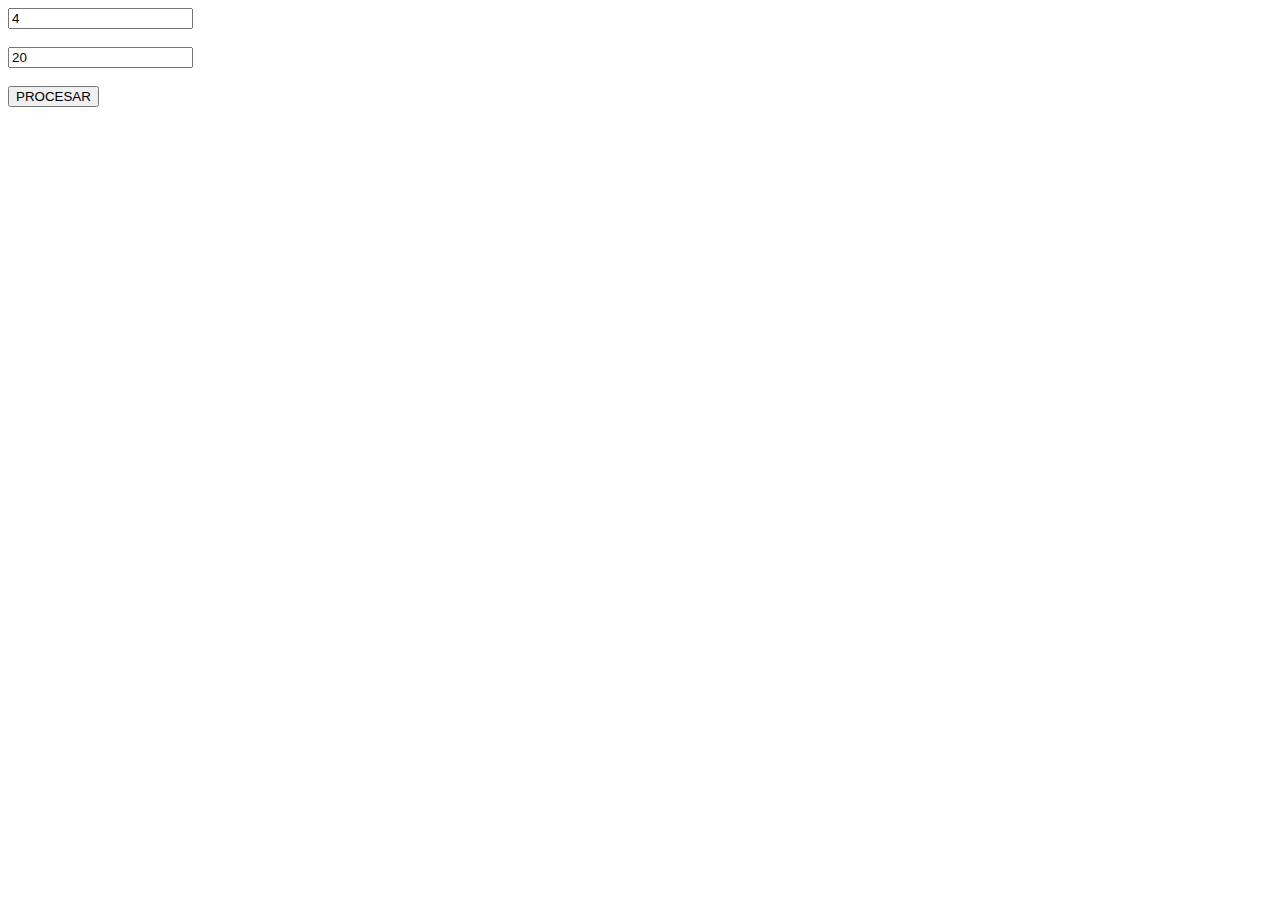
<file: bucle/index.html>
<!DOCTYPE html>
<html lang="en">
<head>
    <meta charset="UTF-8">
    <meta name="viewport" content="width=device-width, initial-scale=1.0">
    <title>Document</title>
</head>
<body>
    <div class="contenedor">

        <section>
    
        <div id="formulario">
            <!--      -->
              <input id="inpt1" type="text" value="4">
             <br> 
             <br> 
             <input id="inpt2" type="text" value="20">
             <br> 
             <br> 
             <button id="btn1">PROCESAR</button>
    
        </div>
        <div id="mensaje">
    
        </div>
    
        </section>
           
        </div>
</body>
<script src="script.js"></script>
</html>
</file>
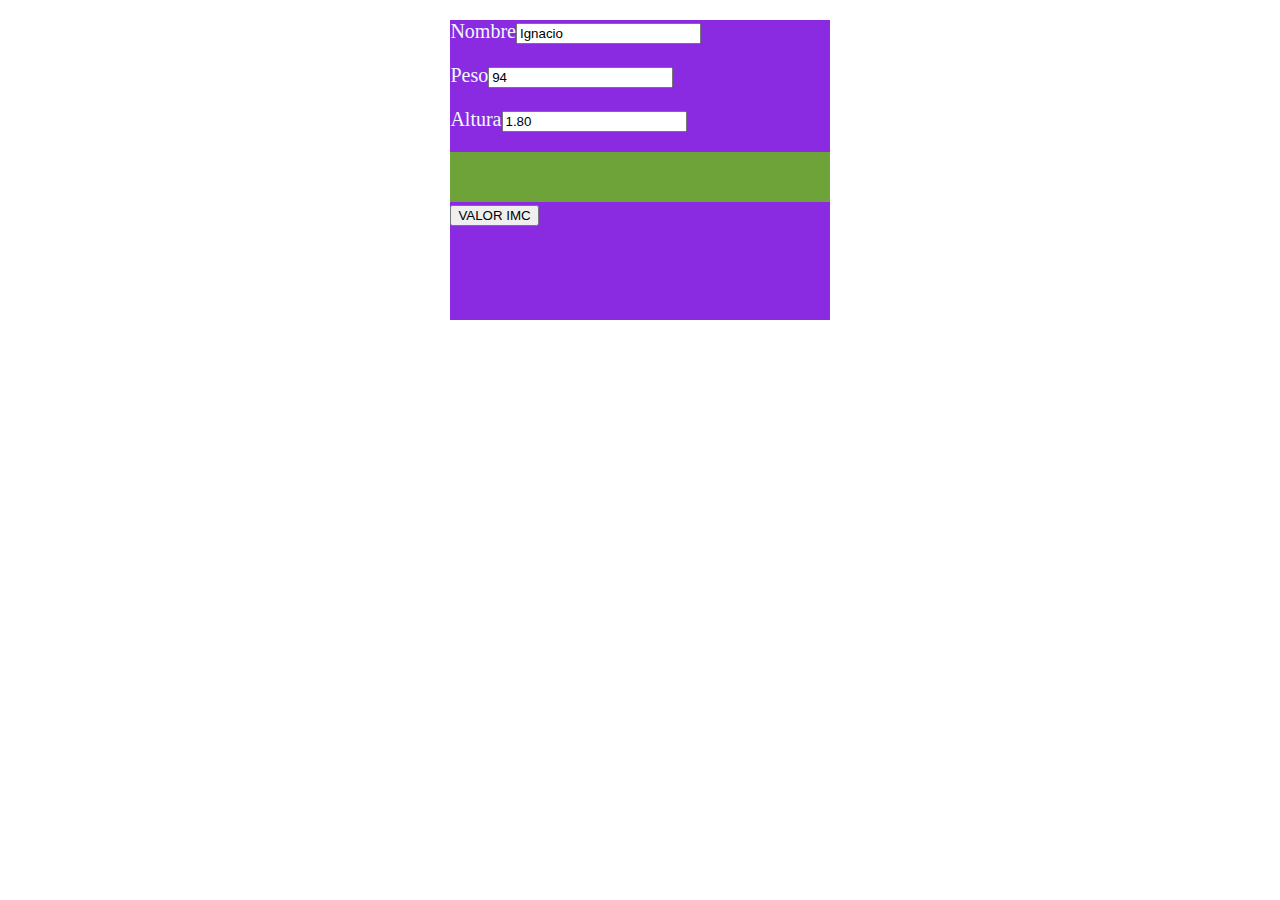
<file: mci/index.html>
<!DOCTYPE html>
<html lang="en">
<head>
    <meta charset="UTF-8">
    <meta name="viewport" content="width=device-width, initial-scale=1.0">
    <link rel="stylesheet" href="style.css">
    <title>Document</title>
</head>
<body>
    <div class="contenedor centrado">
        <section id="uno">
          <p></p>
          <label>Nombre</label><input type="text" id="inpt1" value="Ignacio" />
          <p></p>
          <label>Peso</label><input type="text" id="inpt2" value="94" />
          <p></p>
          <label>Altura</label><input type="text" id="inpt3" value="1.80" />
          <p></p>
          <div id="mensaje"></div>
          <!-- <button id="btn1">PASAR DATO</button> -->
          <button id="btn2">VALOR IMC</button>
        </section>
      </div>
  
</body>
<script src="script.js"></script>
</html>
</file>
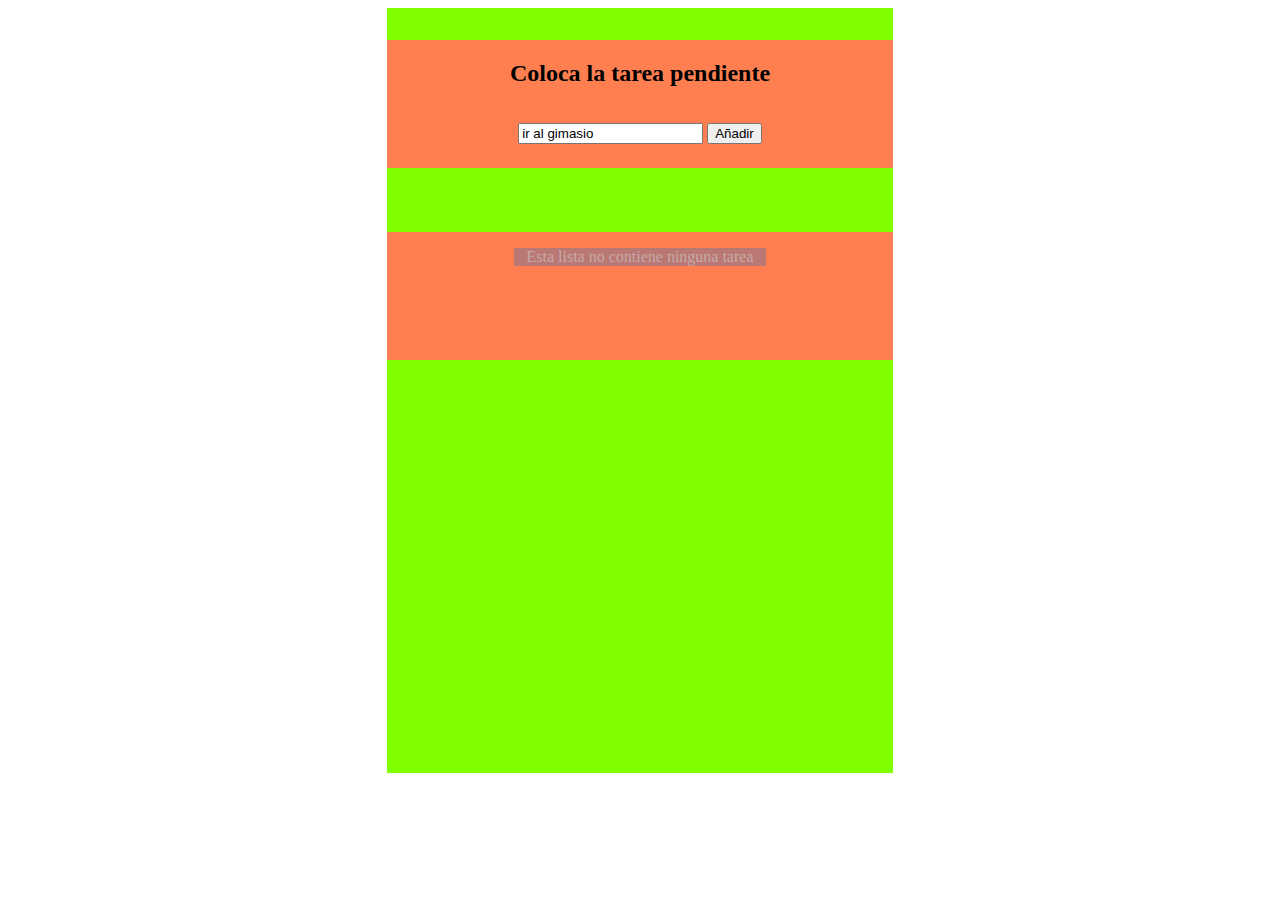
<file: toDoList/index.html>
<!DOCTYPE html>
<html lang="en">
<head>
    <meta charset="UTF-8">
    <meta name="viewport" content="width=device-width, initial-scale=1.0">
    <link rel="stylesheet" href="style.css">
    <title>Document</title>
</head>
<body>
    <article>
        <section>
            <div> 
            <h2>Coloca la tarea pendiente</h2>
            <p id="listado">
                <input id="tarea" type="text" value="ir al gimasio">
                <button id="btn1">Añadir</button>
            </p>
        </div>
        </section>
        <section>
            <ul>
               <!--   <li></li>  -->
            </ul>

        <p class="vacio">Esta lista no contiene ninguna tarea</p>

        </section>
    </article>


</body>
<script src="script.js"></script>
</html>
</file>
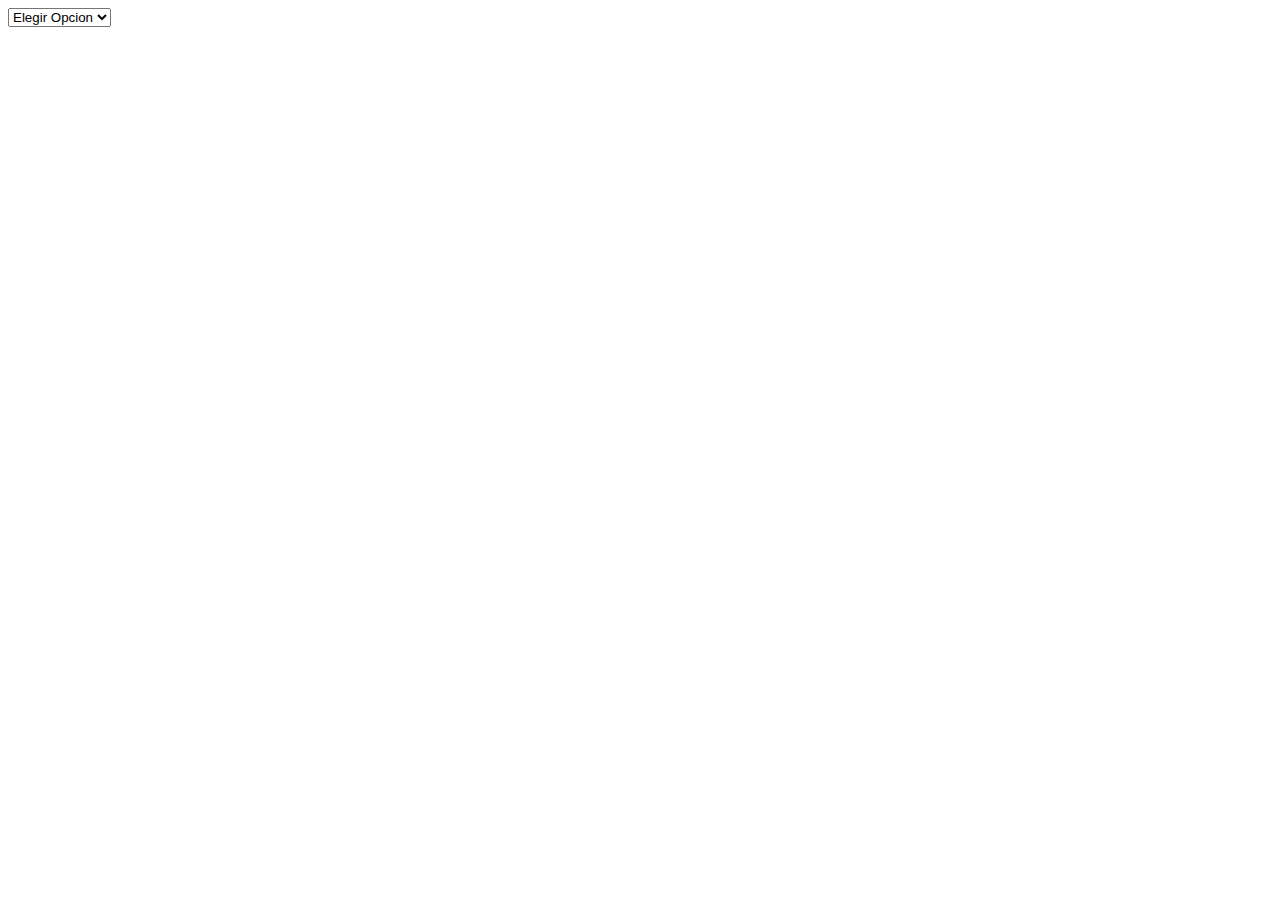
<file: trilingue/index.html>
<!DOCTYPE html>
<html lang="en">
<head>
    <meta charset="UTF-8">
    <meta name="viewport" content="width=device-width, initial-scale=1.0">
    <title>Document</title>
</head>
<body>
    <select id="selector">
        <option value="nada">Elegir Opcion</option>
        <option value="castellano">Castellano</option>
        <option value="euskera">Euskera</option>
        <option value="ingles">English</option>
</select>

<p id="weekDay"></p>

<p id="hora"></p> 
</body>
<script src="script.js"></script>
</html>
</file>
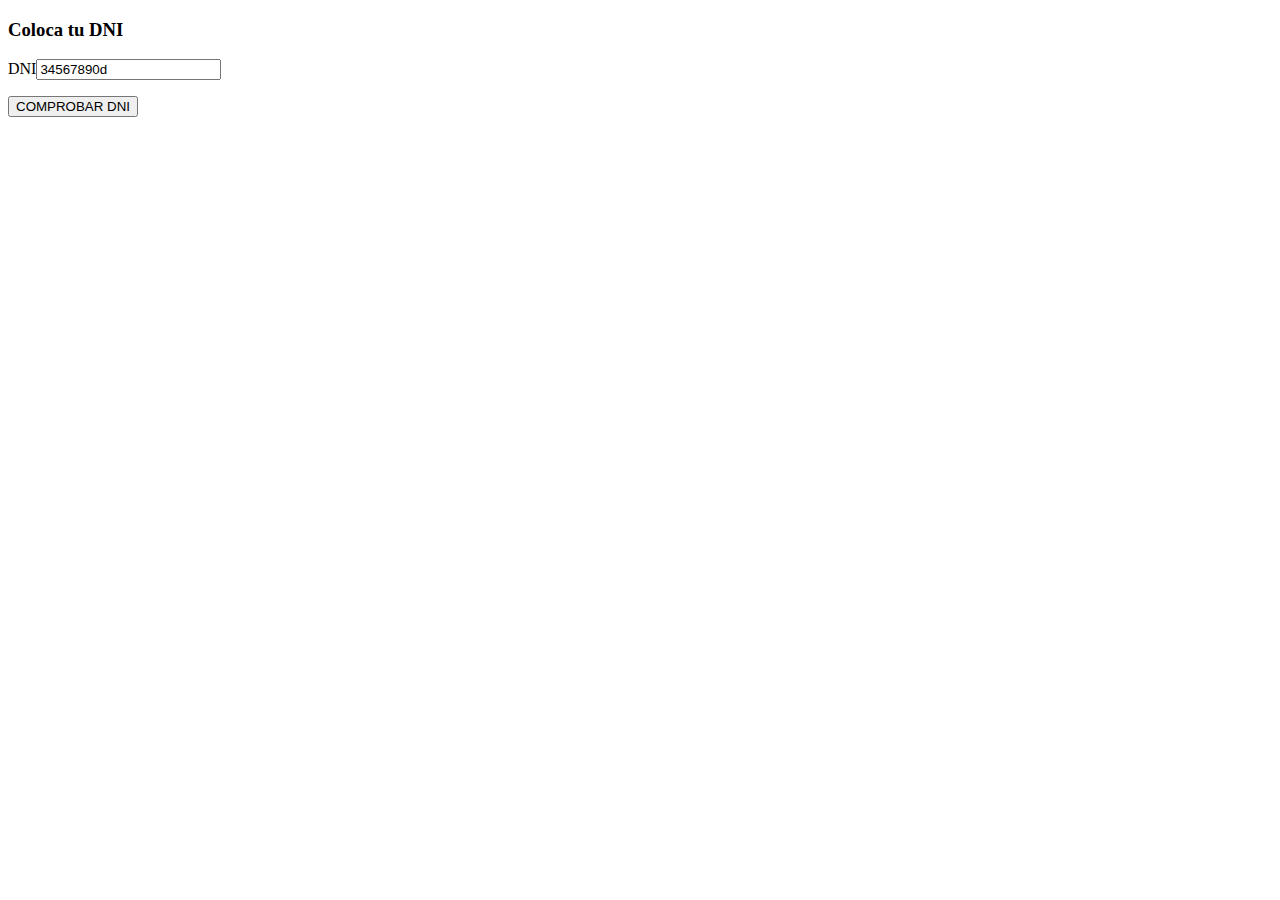
<file: dni/inde.html>
<!DOCTYPE html>
<html lang="en">
<head>
    <meta charset="UTF-8">
    <meta name="viewport" content="width=device-width, initial-scale=1.0">
    <title>Document</title>
</head>
<body>
    <div class="contenedor centrado">
        <section id="uno">
          <h3>Coloca tu DNI</h3>
          <p></p>
          <label>DNI</label><input type="text" id="inpt1" value="34567890d" />
          <p></p>
  
          <button id="btn1">COMPROBAR DNI</button>
        </section>
      </div>
</body>
<script src="script.js"></script>
</html>
</file>
<file: mci/style.css>
body {
    color: aliceblue;
    font-size: 20px;
  }

  .contenedor {
    width: 30%;
    height: 300px;
    background-color: blueviolet;
  }

  .centrado {
    margin: 0 auto;
  }

  #uno div {
    height: 50px;
    background-color: rgb(110, 163, 57);
  }
</file>
<file: toDoList/style.css>
article {width: 40%;
    height: 85vh;
 background-color: chartreuse;
 display: flex;
 flex-direction: column;
 align-items: center;
 margin: 0 auto;
 padding:1.7;
}

section {min-height: 8rem;
     width: 100%;
     background-color: coral;
      margin: 2rem;}

     

article:nth-child(2) {

   display: flex;
   justify-content: center;
    display: flex;
    justify-content: center;
    min-height: 4rem;
    overflow: hidden;


}
div {display: flex;
  flex-direction: column;
   align-items: center;}
ul {list-style: none;
 margin-left: none;}

ul > li {width: 17rem;
      height: 3rem;
      display: flex;
      justify-content: space-between;
      align-items: center;
     background-color: aliceblue;
     margin: 0.4rem;
 border-radius: 0.5rem;}

.boton_borrar {
    color:rgb(228, 207, 207);
    font-size: 1.3rem;
    background-color: black;
    border-radius: 80%;}

.vacio {
    display: none;
    width: 50%;
    margin:0 auto;
    text-align: center;
    color:rgba(207, 193, 193, 0.7);
    background-color: rgba(177, 120, 120, 0.9);}
</file>
